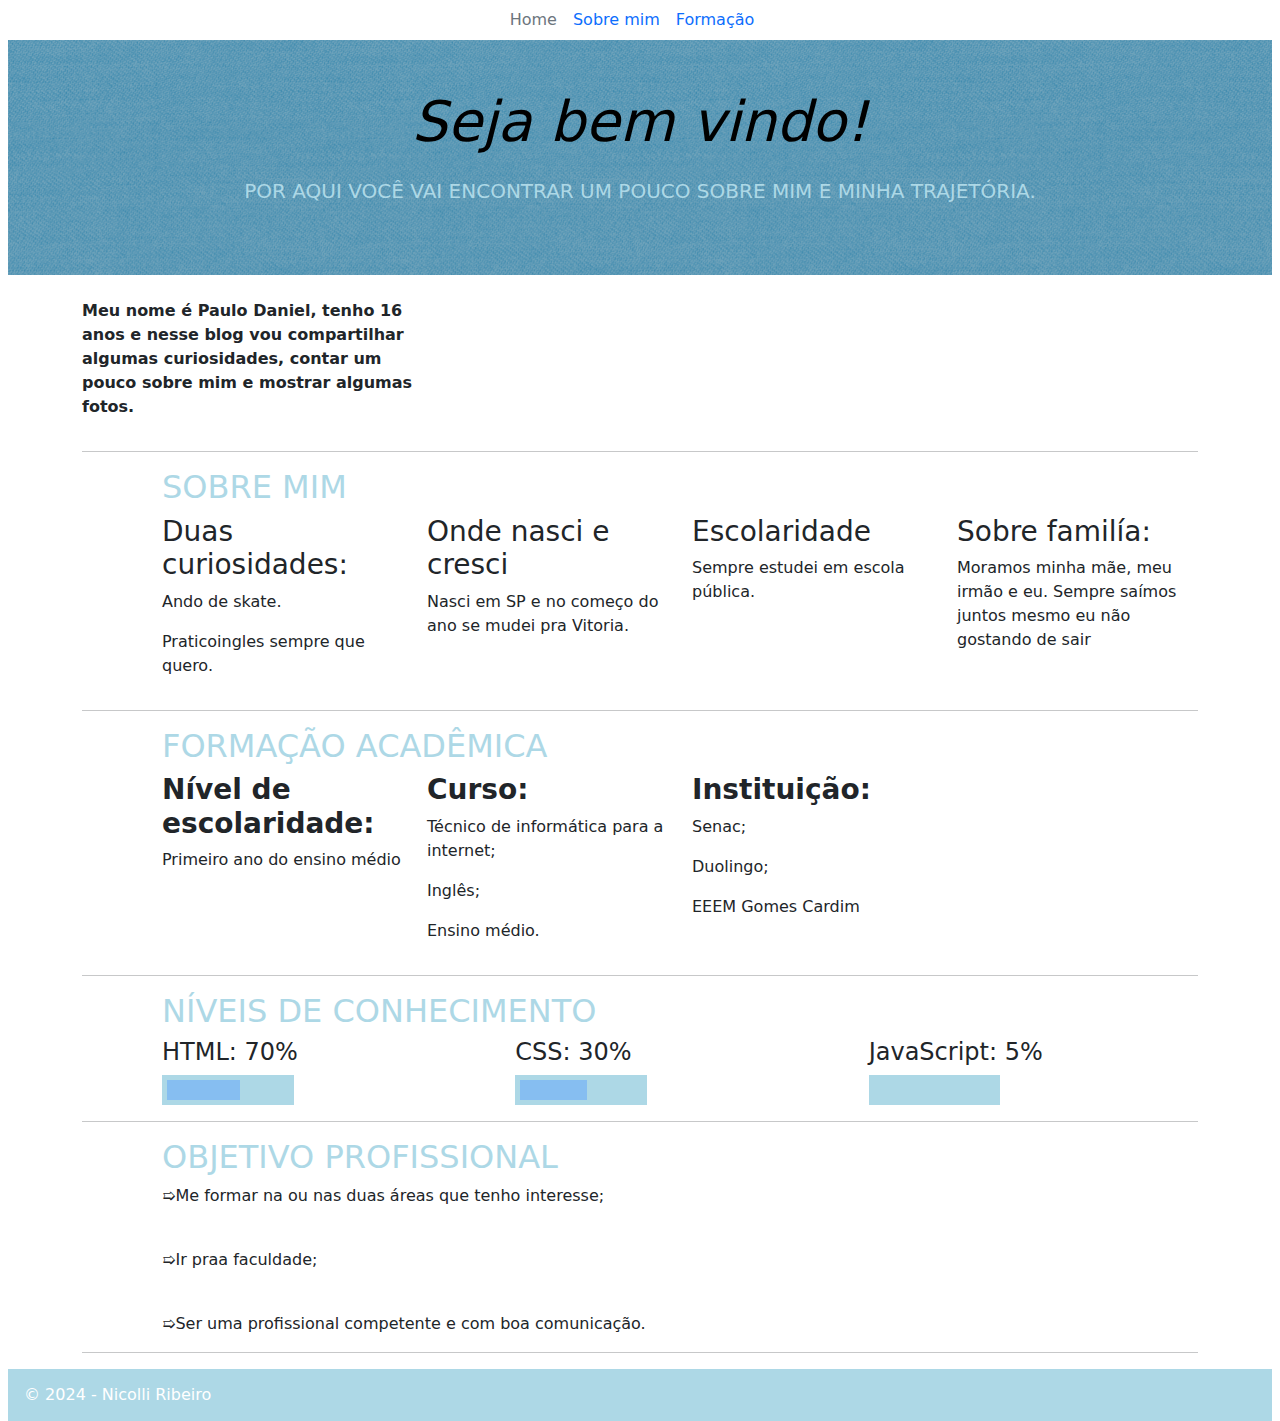
<file: index.html>
<!DOCTYPE html>
<html lang="pt-br">

<head>
    <meta charset="UTF-8">
    <meta name="viewport" content="width=device-width, initial-scale=1.0">
    <link href="https://cdn.jsdelivr.net/npm/bootstrap@5.3.3/dist/css/bootstrap.min.css" rel="stylesheet"
        integrity="sha384-QWTKZyjpPEjISv5WaRU9OFeRpok6YctnYmDr5pNlyT2bRjXh0JMhjY6hW+ALEwIH" crossorigin="anonymous">
    <script src="https://cdn.jsdelivr.net/npm/bootstrap@5.3.3/dist/js/bootstrap.bundle.min.js"
        integrity="sha384-YvpcrYf0tY3lHB60NNkmXc5s9fDVZLESaAA55NDzOxhy9GkcIdslK1eN7N6jIeHz"
        crossorigin="anonymous"></script>
    <link href="./style.css" rel="stylesheet" type="text/css" />
    <title>Blog Pessoal</title>
    <style>
        h2 {
            color: lightblue;
            text-transform: uppercase;
        }
    </style>
</head>

<body>
    <header>
        <ul class="nav col-12 col-md-auto mb-2 justify-content-center mb-md-0">
            <li><a href="#" class="nav-link px-2 link-secondary">
                    <font style="vertical-align: inherit;">
                        <font style="vertical-align: inherit;">Home</font>
                    </font>
                </a></li>
            <li><a href="#" class="nav-link px-2">
                    <font style="vertical-align: inherit;">
                        <font style="vertical-align: inherit;">Sobre mim</font>
                    </font>
                </a></li>
            <li><a href="#" class="nav-link px-2">
                    <font style="vertical-align: inherit;">
                        <font style="vertical-align: inherit;">Formação</font>
                    </font>
                </a></li>
            <li><a href="#" class="nav-link px-2">
                    <font style="vertical-align: inherit;">
        </ul>
    </header>
    <div class="p-4 p-md-5 mb-4 text-center text-body-emphasis banner">
        <div class="col-12">
            <h1 class="display-4 fst-italic">Seja bem vindo!</h1>
            <h2 class="lead my-4">Por aqui você vai encontrar um pouco sobre mim e minha trajetória.</h2>
        </div>
    </div>
    <main class="container">
        </div>
        <section id="home">
            <div class="row">
                <p class="col-12 col-lg-4 col-md-4 col-sm-6"><strong>Meu nome é Paulo Daniel, tenho 16 anos e nesse
                        blog vou compartilhar algumas curiosidades, contar um pouco sobre mim e mostrar algumas
                        fotos.</strong></p>
            </div>
        </section>
        <hr>
        <section class="margem" id="sobre">
            <div class="row">
                <h2>Sobre mim</h2>
                <div class="col col-lg-3 col-md-4 col-sm-6 col-12">
                    <h3>Duas curiosidades:</h3>
                    <p>Ando de skate.
                    <p>Praticoingles sempre que quero.</p>
                    </p>
                </div>
                <div class="col col-lg-3 col-md-4 col-sm-6 col-12">
                    <h3>Onde nasci e cresci</h3>
                    <p>Nasci em SP e no começo do ano se mudei pra Vitoria.</p>
                </div>
                <div class="col col-lg-3 col-md-4 col-sm-6 col-12">
                    <h3>Escolaridade</h3>
                    <p>Sempre estudei em escola pública.</p>
                </div>
                <div class="col col-lg-3 col-md-4 col-sm-6 col-12">
                    <h3>Sobre familía:</h3>
                    <p>Moramos minha mãe, meu irmão e eu. Sempre saímos juntos mesmo eu não gostando de sair</p>
                </div>
            </div>
        </section>
        <hr>
        <section id="formacao">
            <div class="margem">
                <h2 style="color: lightblue;">Formação Acadêmica</h2>
                <div class="row">
                    <div class="col col-lg-3 col-md-4 col-sm-6 col-12">
                        <h3><strong>Nível de escolaridade:</strong></h3>
                        <p>Primeiro ano do ensino médio </p>
                    </div>
                    <div class="col col-lg-3 col-md-4 col-sm-6 col-12">
                        <h3><strong>Curso:</strong></h3>
                        <p>Técnico de informática para a internet;
                        <p>Inglês;
                        <p>Ensino médio.
                        </p>
                        </p>
                    </div>
                    <div class="col col-lg-3 col-md-4 col-sm-6 col-12">
                        <h3><strong>Instituição:</strong></h3>
                        <p>Senac;
                        <p>Duolingo;
                        <p>EEEM Gomes Cardim
                        </p>
                    </div>
                </div>
            </div>
            <hr>
            <div class="margem">
                <h2>Níveis de conhecimento</h2>
                <!-- barra de progresso-->
                <div class="row">
                    <div class="col-12 col-sm-6 col-md-4 col-lg-4">
                        <h4>HTML: 70%</h4>
                        <div class="progress-html"></div>
                    </div>
                    <br>
                    <div class="col-12 col-sm-6 col-md-4 col-lg-4">
                        <h4>CSS: 30%</h4>
                        <div class="progress-css"></div>
                    </div>
                    <br>
                    <div class="col-12 col-sm-6 col-md-4 col-lg-4">
                        <h4>JavaScript: 5%</h4>
                        <div class="progress-javascript"></div>
                    </div>
                </div>
            </div>
        </section>
        <hr>
        <section>
            <div class="margem">
            <h2 style="color: lightblue;">Objetivo profissional</h2>
            <p>➯Me formar na ou nas duas áreas que tenho interesse;</p>
            <br>
            <p>➯Ir praa faculdade;</p>
            <br>
            <p>➯Ser uma profissional competente e com boa comunicação.</p>
            </p>
        </div>
        </section>
        <hr>
    </main>
    <footer style="background-color: lightblue; color: white;">
        <h6 class="p-3 m-0">© 2024 - Nicolli Ribeiro</h6>
    </footer>
</body>

</html>
</file>
<file: style.css>
.perfil{
    margin-left: 80px;
    
}
.margem {
    margin-left: 80px;
}
.progress-html{
    width: 40%;
    height: 30px;
    padding: 5px;
    background-color: lightblue;
    display: flex;
}
.progress-html::before{
    content: "";
    width: 60%;
    background-color: rgb(134, 190, 241);
}
.progress-css{
    width: 40%;
    height: 30px;
    padding: 5px;
    background-color: lightblue;
    display: flex;
}
.progress-css::before{
    content: "";
    width: 55%;
    background-color: rgb(134, 190, 241);
}
.progress-javascript{
    width: 40%;
    height: 30px;
    padding: 5px;
    background-color: lightblue;
    display: flex;
}
.progress-javascript::before{
    content: "";
    width: 0%;
    background-color: rgb(75, 125, 172);
}
.banner {
    background-image: url("IMG/45-degree-fabric--light--1920x1080.png");
}
img{
    width: 100%;
    height: 230px;
}
</file>
